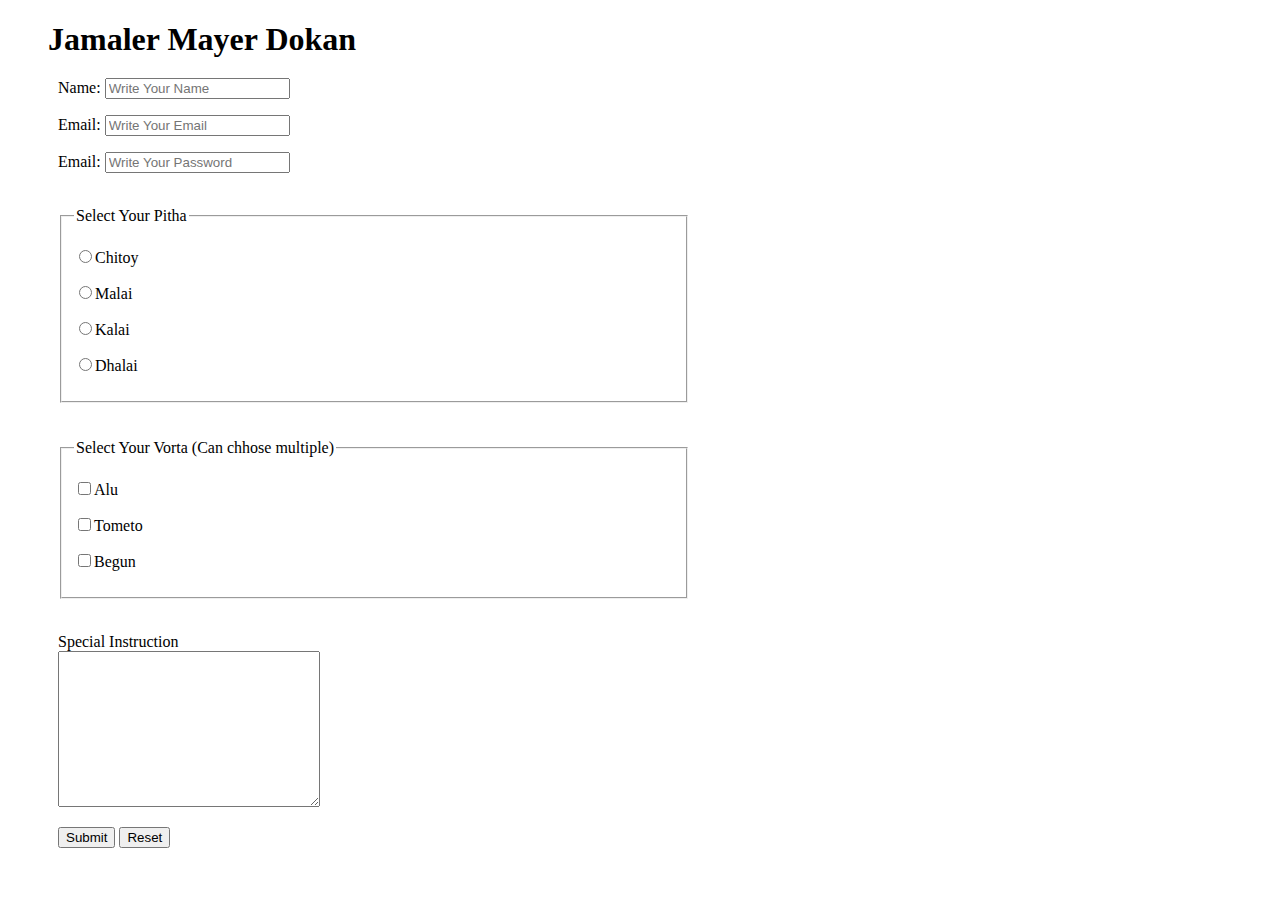
<file: index.html>
<!DOCTYPE html>
<html lang="en">
<head>
    <meta charset="UTF-8">
    <meta http-equiv="X-UA-Compatible" content="IE=edge">
    <meta name="viewport" content="width=device-width, initial-scale=1.0">
    <title>Form Design</title>
    <link rel="stylesheet" href="style.css">
</head>
<body>
    <h1>Jamaler Mayer Dokan</h1>
    <form action="">
        <p>Name: <input type="text" name="name" placeholder="Write Your Name" id=""></p>
        <p>Email: <input type="email" name="email" placeholder="Write Your Email" id=""></p>
        <p>Email: <input type="password" name="password" placeholder="Write Your Password" id=""></p>
        <br>
        <fieldset>
            <legend>Select Your Pitha</legend>
            <p><input type="radio" name="pitha" id="chitoy">Chitoy</p>
            <p><input type="radio" name="pitha" id="malai">Malai</p>
            <p><input type="radio" name="pitha" id="kalai">Kalai</p>
            <p><input type="radio" name="pitha" id="dhalai">Dhalai</p>
        </fieldset>
        <br><br>
        <fieldset>
            <legend>Select Your Vorta (Can chhose multiple)</legend>
            <p><label for="alu"><input type="checkbox" name="vorta" id="alu">Alu</label></p>
            <p><label for="tometo"><input type="checkbox" name="vorta" id="tometo">Tometo</label></p>
            <p><label for="begun"><input type="checkbox" name="vorta" id="begun">Begun</label></p>
        </fieldset>
        <br>
        <p>Special Instruction
            <br>
            <textarea name="instruction" id="text-area" cols="30" rows="10"></textarea>
        </p>
        <button type="submit">Submit</button>
        <button type="reset">Reset</button>
    </form>
</body>
</html>
</file>
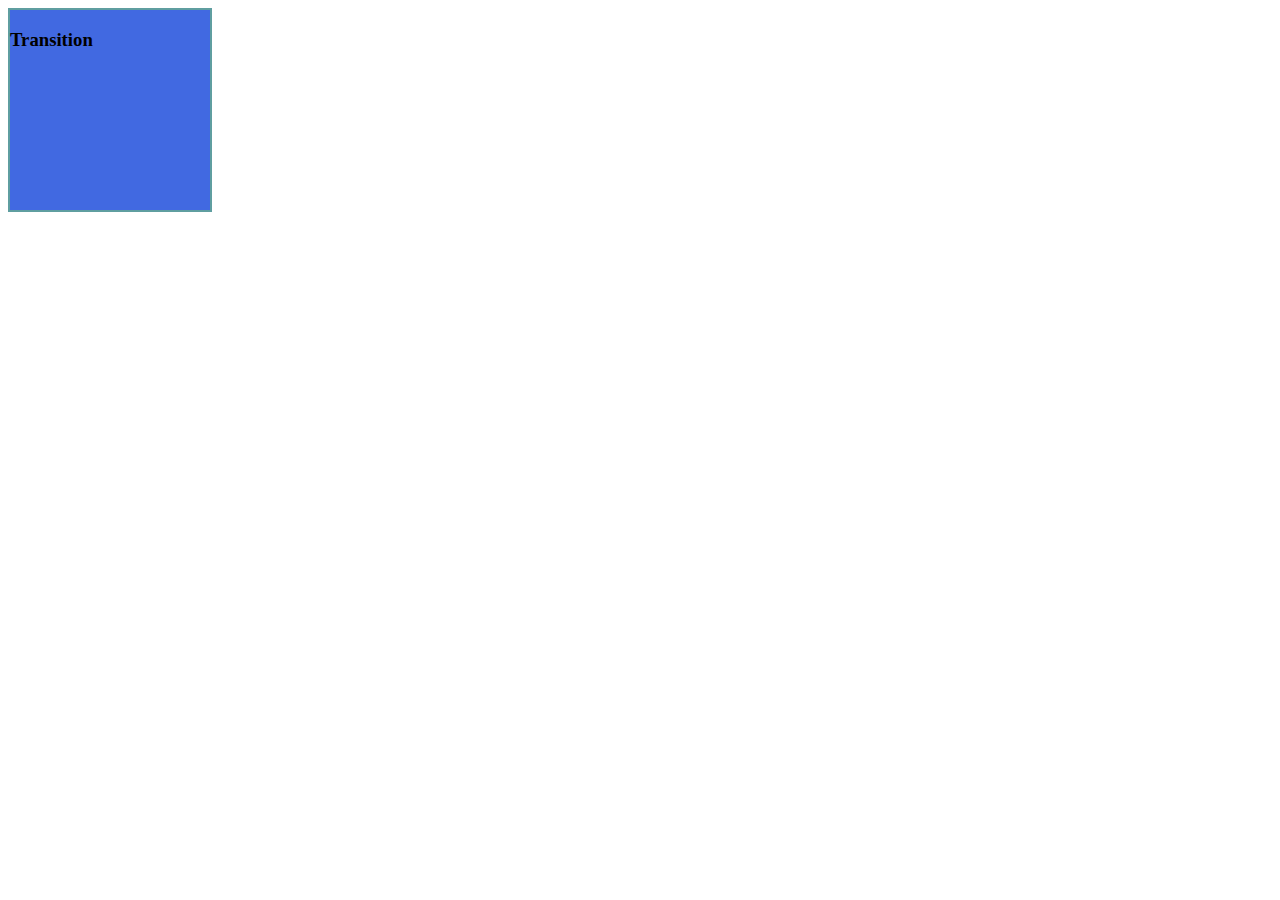
<file: CSS Rev/index.html>
<!DOCTYPE html>
<html lang="en">
<head>
    <meta charset="UTF-8">
    <meta http-equiv="X-UA-Compatible" content="IE=edge">
    <meta name="viewport" content="width=device-width, initial-scale=1.0">
    <title>Document</title>
    <link rel="stylesheet" href="style.css">
</head>
<body>
    <div class="box">
        <h3>Transition</h3>
    </div>
</body>
</html>
</file>
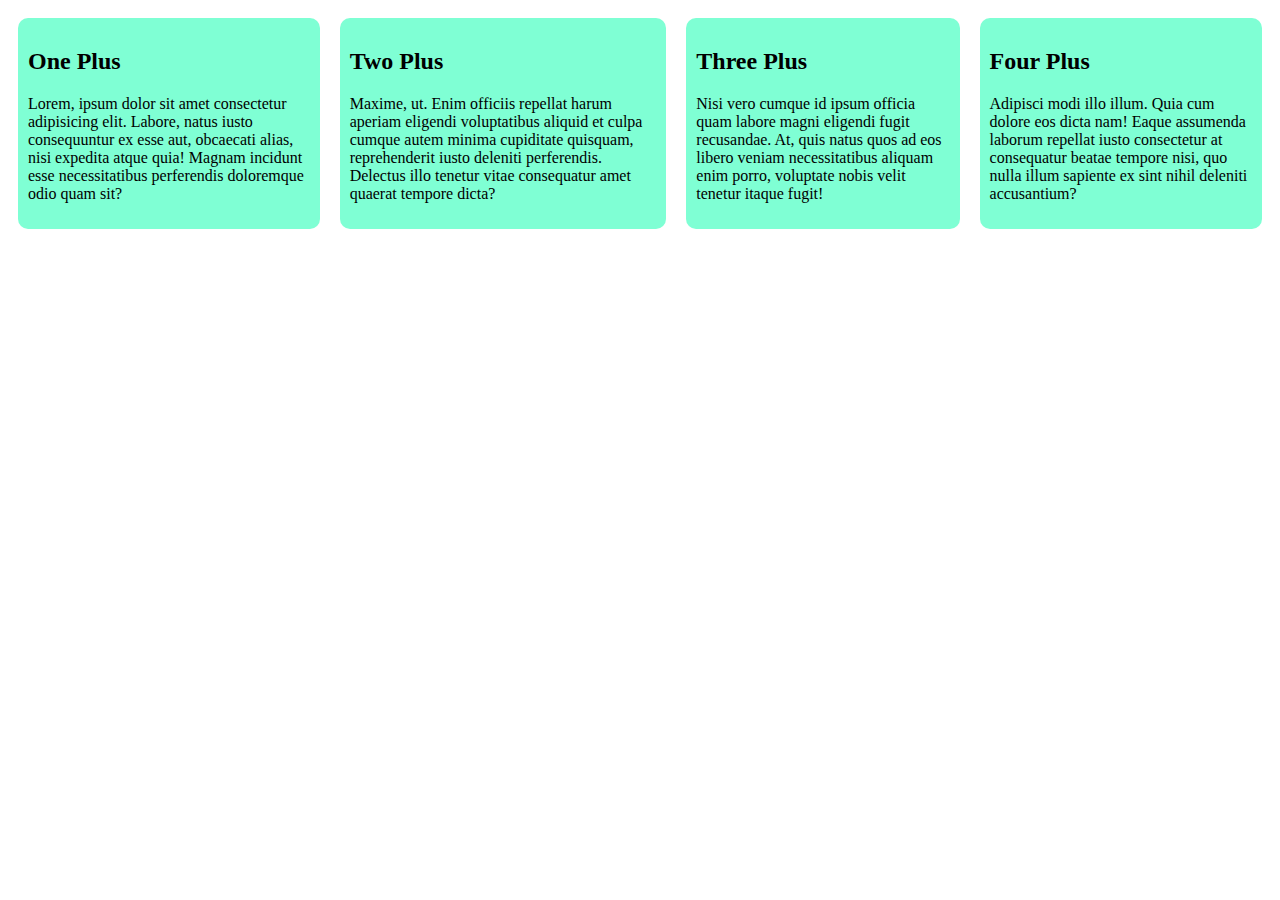
<file: float.html>
<!DOCTYPE html>
<html lang="en">
<head>
    <meta charset="UTF-8">
    <meta http-equiv="X-UA-Compatible" content="IE=edge">
    <meta name="viewport" content="width=device-width, initial-scale=1.0">
    <title>Float</title>
    <style>
        .container{
            display: flex;
        }
        .box{
            max-width: 400px;
            max-height: 300px;
            background-color: aquamarine;
            padding: 10px;
            margin: 10px;
            border-radius: 10px;
        }
        .box:hover{
            color: brown;
            background-color: blanchedalmond;
            transition: .2s;
        }
    </style>
</head>
<body>
    <div class="container">
        <div class="box">
            <h2>One Plus</h2>
            <p>Lorem, ipsum dolor sit amet consectetur adipisicing elit. Labore, natus iusto consequuntur ex esse aut, obcaecati alias, nisi expedita atque quia! Magnam incidunt esse necessitatibus perferendis doloremque odio quam sit?</p>
        </div>
        <div class="box">
            <h2>Two Plus</h2>
            <p>Maxime, ut. Enim officiis repellat harum aperiam eligendi voluptatibus aliquid et culpa cumque autem minima cupiditate quisquam, reprehenderit iusto deleniti perferendis. Delectus illo tenetur vitae consequatur amet quaerat tempore dicta?</p>
        </div>
        <div class="box">
            <h2>Three Plus</h2>
            <p>Nisi vero cumque id ipsum officia quam labore magni eligendi fugit recusandae. At, quis natus quos ad eos libero veniam necessitatibus aliquam enim porro, voluptate nobis velit tenetur itaque fugit!</p>
        </div>
        <div class="box">
            <h2>Four Plus</h2>
            <p>Adipisci modi illo illum. Quia cum dolore eos dicta nam! Eaque assumenda laborum repellat iusto consectetur at consequatur beatae tempore nisi, quo nulla illum sapiente ex sint nihil deleniti accusantium?</p>
        </div>
    </div>
</body>
</html>
</file>
<file: style.css>
form{
    width: 50%;
    margin-left: 50px;
}
h1{
    margin-bottom: 20px;
    margin-left: 40px;
}
nav li{
    list-style: none;
    margin-right: 20px;
}
nav ul{
    display: flex;
}
</file>
<file: CSS Rev/style.css>
.box{
    width: 200px;
    height: 200px;
    border: 2px solid cadetblue;
    background-color: royalblue;
    transition: transform .3s;
}
.box:hover{
    width: 300px;
    height: 300px;
    border: 2px solid red;
    background-color: forestgreen;
    transform: rotate(45deg);
}
</file>
